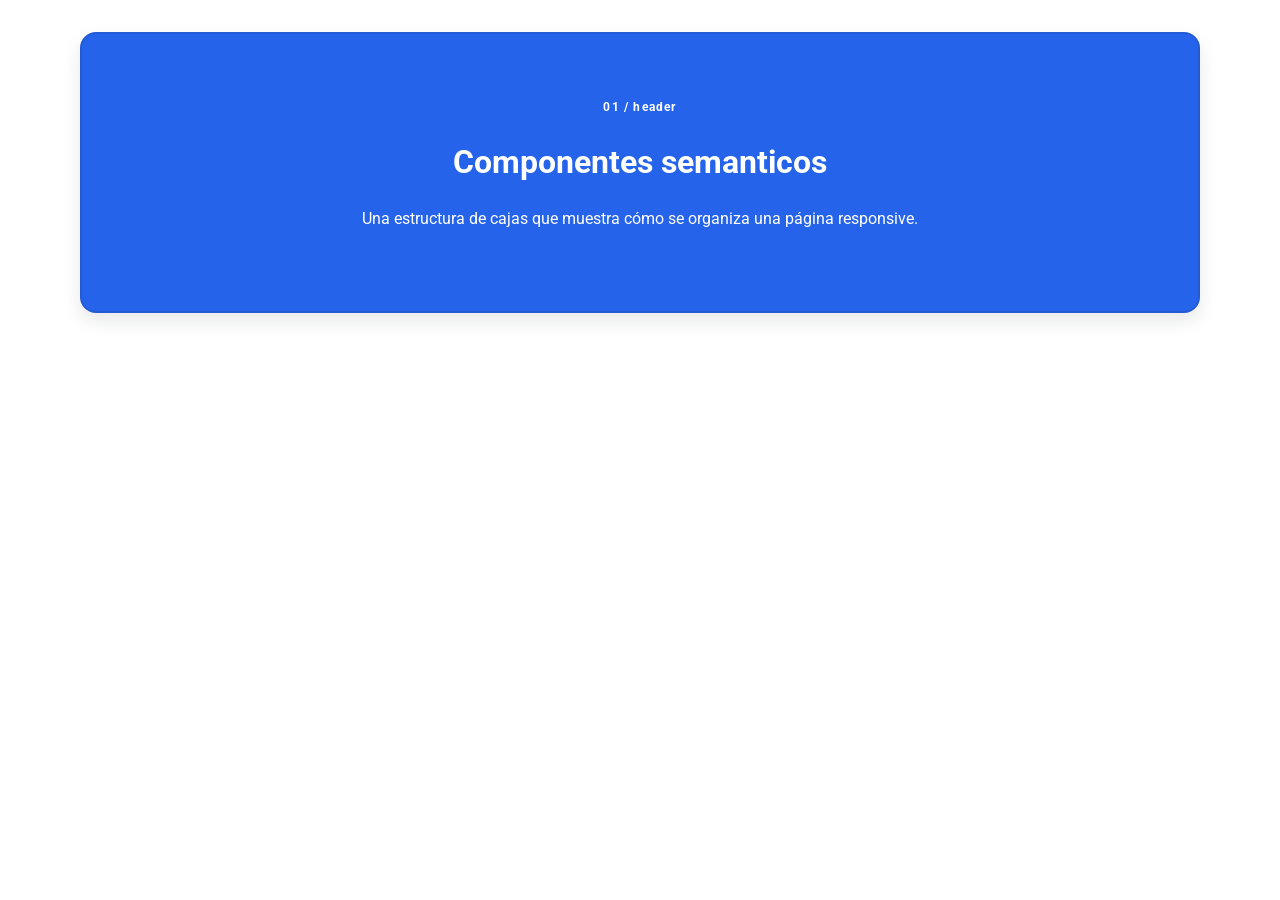
<file: index.html>
<!DOCTYPE html>
<html lang="es">
<head>
    <meta charset="UTF-8">
    <meta name="viewport" content="width=device-width, initial-scale=1.0">
    <title>responsive</title>
    <link rel="stylesheet" href="css/style.css">
    <link rel="stylesheet" href="https://fonts.googleapis.com/css2?family=Roboto">
</head>
<body>
    <div class="contenedor">
	    <header class="caja caja-header">
		    <span class="etiqueta"> 01 / header </span>
		    <h1> Componentes semanticos</h1>
		    <p> Una estructura de cajas que muestra cómo se organiza una página responsive.</p>
	    </header>
    </div>
</body>
</html>
</file>
<file: css/style.css>
:root {
    --fondo: #ffffff;
    --texto: black;
    --muted: rgba(95, 122, 134, 0.815);
    --espacio: 1rem;
    --borde: rgb(23 32 51 / 12%);
}
* {
    box-sizing: border-box;
}
html {
    scroll-behavior: smooth;
}
body {
    min-height: 100vh;
    margin: 0;
    background: var(--fondo);
    color: var(--texto);
    font-family: "Roboto", Arial, sans-serif;
    line-height: 1.5;
}
a {
    color: inherit;
}
.contenedor {
    width: min(1120px, 92%);
    margin: 0 auto;
    padding: 2rem 0;
}
.caja {
    border: 2px solid var(--borde);
    border-radius: 16px;
    box-shadow: 0 8px 18px rgb(23 32 51 / 10%);
}
.caja-header {
    padding: clamp(2rem, 5vw, 4rem);
    background: #2563eb;
    color: white;
    text-align: center;
}
.etiqueta,
.nombre-componente {
    display: block;
    font-size: 0.76rem;
    font-weight: bold;
    letter-spacing: 0.1em;

}
</file>
<file: practico-6-rufino/css/style.css>
:root {
    --fondo: #ffffff;
    --texto: black;
    --muted: rgba(95, 122, 134, 0.815);
    --espacio: 1rem;
    --borde: rgb(23 32 51 / 12%);
}
* {
    box-sizing: border-box;
}
html {
    scroll-behavior: smooth;
}
body {
    min-height: 100vh;
    margin: 0;
    background: var(--fondo);
    color: var(--texto);
    font-family: "Roboto", Arial, sans-serif;
    line-height: 1.5;
}
a {
    color: inherit;
}
.contenedor {
    width: min(1120px, 92%);
    margin: 0 auto;
    padding: 2rem 0;
}
.caja {
    border: 2px solid var(--borde);
    border-radius: 16px;
    box-shadow: 0 8px 18px rgb(23 32 51 / 10%);
}
.caja-header {
    padding: clamp(2rem, 5vw, 4rem);
    background: #2563eb;
    color: white;
    text-align: center;
}
.etiqueta,
.nombre-componente {
    display: block;
    font-size: 0.76rem;
    font-weight: bold;
    letter-spacing: 0.1em;

}
</file>
